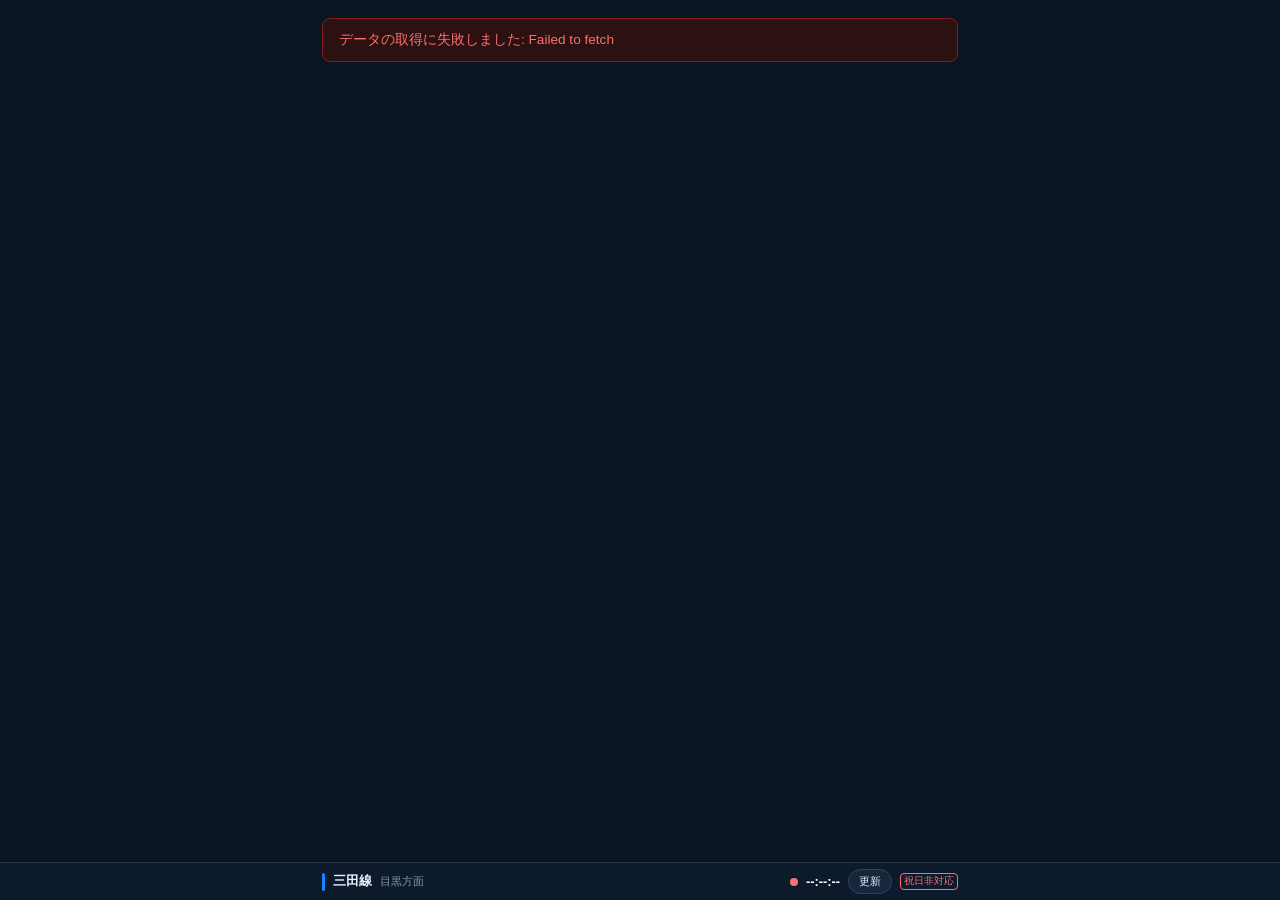
<file: index.html>
<!DOCTYPE html>
<html lang="ja">
<head>
  <meta charset="UTF-8">
  <meta name="viewport" content="width=device-width, initial-scale=1.0">
  <title>都営三田線 列車運行位置</title>
  <style>
    * { box-sizing: border-box; margin: 0; padding: 0; }

    body {
      font-family: -apple-system, BlinkMacSystemFont, "Hiragino Sans", "Meiryo", sans-serif;
      background: #0f1117;
      color: #e2e8f0;
      min-height: 100vh;
    }

    header {
      background: #1a1d27;
      border-top: 2px solid #0079C2;
      padding: 14px 24px;
      display: flex;
      align-items: center;
      justify-content: space-between;
      position: sticky;
      bottom: 0;
      z-index: 100;
    }

    .header-left { display: flex; align-items: center; gap: 12px; }

    .line-color-bar {
      width: 6px;
      height: 32px;
      background: #0079C2;
      border-radius: 3px;
    }

    header h1 {
      font-size: 0.8rem;
      font-weight: 400;
      color: #f0f4ff;
    }

    header h1 small {
      display: block;
      font-size: 0.72rem;
      font-weight: 400;
      color: #8892b0;
      margin-top: 1px;
    }

    .status-bar {
      display: flex;
      align-items: center;
      gap: 12px;
      font-size: 0.8rem;
      color: #8892b0;
    }

    .holiday-warn {
      font-size: 0.75rem;
      color: #f87171;
      border: 1px solid #f87171;
      border-radius: 4px;
      padding: 1px 6px;
    }

    .status-dot {
      width: 8px;
      height: 8px;
      border-radius: 50%;
      background: #4ade80;
      animation: pulse 2s infinite;
    }

    .status-dot.loading { background: #facc15; animation: none; }
    .status-dot.error   { background: #f87171; animation: none; }

    @keyframes pulse {
      0%, 100% { opacity: 1; }
      50% { opacity: 0.4; }
    }

    .refresh-btn {
      background: #2d3148;
      border: 1px solid #3d4268;
      color: #a0aec0;
      padding: 6px 14px;
      border-radius: 6px;
      cursor: pointer;
      font-size: 0.8rem;
      transition: all 0.2s;
    }

    .refresh-btn:hover { background: #3d4268; color: #e2e8f0; }

    .countdown { font-size: 0.75rem; color: #4d5380; }

    main {
      max-width: 600px;
      margin: 0 auto;
      padding: 20px 4px 20px;
    }

    .error-banner {
      background: #2d1010;
      border: 1px solid #7f1d1d;
      color: #f87171;
      border-radius: 8px;
      padding: 12px 16px;
      margin-bottom: 20px;
      font-size: 0.85rem;
    }

    /* === Route Diagram === */
    .diagram-wrapper {
      background: #1a1d27;
      border: 1px solid #2d3148;
      border-radius: 12px;
      padding: 20px 0;
      overflow: hidden;
    }

    /* Each station row */
    .station-row {
      display: grid;
      grid-template-columns: 130px 36px 1fr;
      align-items: center;
      min-height: 52px;
      position: relative;
    }


    .station-row.highlight {
      background: rgba(52, 211, 153, 0.08);
      border-top: 1px solid rgba(52, 211, 153, 0.3);
      border-bottom: 1px solid rgba(52, 211, 153, 0.3);
      border-radius: 6px;
    }

    .station-row.highlight .station-name {
      color: #6ee7b7;
      font-weight: 600;
    }

    .station-name {
      text-align: right;
      padding-right: 8px;
      font-size: 0.82rem;
      color: #c8d3f5;
      line-height: 1.2;
    }

    /* Center track column */
    .track-col {
      display: flex;
      flex-direction: column;
      align-items: center;
      position: relative;
      height: 100%;
    }

    .line-seg-top {
      width: 4px;
      background: #0079C2;
      flex: 1;
    }

    .station-dot {
      width: 14px;
      height: 14px;
      border-radius: 50%;
      background: #0079C2;
      border: 3px solid #1a1d27;
      outline: 2px solid #0079C2;
      z-index: 1;
      flex-shrink: 0;
    }

    .line-seg-bottom {
      width: 4px;
      background: #0079C2;
      flex: 1;
    }

    /* Train lanes */
    .lane {
      position: relative;
      height: 52px;
      display: flex;
      align-items: center;
    }

    /* Popup */
    .popup-overlay {
      position: fixed;
      inset: 0;
      z-index: 200;
      display: none;
    }

    .popup-overlay.active { display: block; }

    .popup {
      position: fixed;
      background: #1e2235;
      border: 1px solid #3d4268;
      border-radius: 10px;
      padding: 16px 18px;
      min-width: 220px;
      max-width: 300px;
      box-shadow: 0 8px 32px rgba(0,0,0,0.6);
      z-index: 201;
    }

    .popup-title {
      font-size: 1rem;
      font-weight: 700;
      color: #f0f4ff;
      margin-bottom: 4px;
    }

    .popup-type {
      font-size: 0.72rem;
      color: #8892b0;
      margin-bottom: 10px;
    }

    .popup-row {
      display: flex;
      justify-content: space-between;
      font-size: 0.78rem;
      padding: 4px 0;
      border-bottom: 1px solid #2d3148;
      color: #c8d3f5;
    }

    .popup-row:last-child { border-bottom: none; }

    .popup-row .label { color: #6b7280; }

    .popup-close {
      position: absolute;
      top: 10px;
      right: 12px;
      background: none;
      border: none;
      color: #6b7280;
      font-size: 1.1rem;
      cursor: pointer;
      line-height: 1;
    }

    .popup-close:hover { color: #e2e8f0; }

    .empty-state {
      text-align: center;
      padding: 60px 20px;
      color: #4d5380;
    }

    .empty-state .icon { font-size: 3rem; margin-bottom: 12px; }

  </style>
  <link rel="stylesheet" href="train-ui.css?v=9">
</head>
<body>


<main>
  <div id="errorBanner" class="error-banner" style="display:none"></div>
  <div id="content"></div>
</main>

<header>
  <div class="header-left">
    <div class="line-color-bar"></div>
    <h1>三田線<small>目黒方面</small></h1>
  </div>
  <div class="status-bar">
    <div class="status-dot" id="statusDot"></div>
    <time id="lastUpdated" class="last-updated" aria-label="最終更新時刻">--:--:--</time>
    <button class="refresh-btn" onclick="fetchTrains()">更新</button>
    <span class="holiday-warn" id="holidayWarn" style="display:none">祝日非対応</span>
  </div>
</header>



<!-- Popup -->
<div class="popup-overlay" id="popupOverlay" onclick="closePopup(event)">
  <div class="popup" id="popup" role="dialog" aria-modal="true" aria-labelledby="popupTitle">
    <button class="popup-close" aria-label="閉じる" onclick="closePopup()">✕</button>
    <div class="popup-title" id="popupTitle"></div>
    <div class="popup-type" id="popupType"></div>
    <div id="popupRows"></div>
  </div>
</div>

<script src="train-number-rules.js"></script>
<script src="train-ui.js?v=6"></script>
<script>
const API_URL = 'https://api-public.odpt.org/api/v4/odpt:Train?odpt:railway=odpt.Railway:Toei.Mita';
const REFRESH_INTERVAL = 30;

// Station list: index 0 = 西高島平 (top), index 18 = 大手町 (bottom)
// Displayed top-to-bottom matching north→south direction
const STATIONS = [
  { suffix: 'NishiTakashimadaira',    ja: '西高島平' },
  { suffix: 'ShinTakashimadaira',     ja: '新高島平' },
  { suffix: 'Takashimadaira',         ja: '高島平' },
  { suffix: 'Nishidai',              ja: '西台' },
  { suffix: 'Hasune',                ja: '蓮根' },
  { suffix: 'ShimuraSanchome',       ja: '志村三丁目' },
  { suffix: 'ShimuraSakaue',         ja: '志村坂上' },
  { suffix: 'Motohasunuma',          ja: '本蓮沼' },
  { suffix: 'ItabashiHoncho',        ja: '板橋本町' },
  { suffix: 'ItabashiKuyakushomae',  ja: '板橋区役所前' },
  { suffix: 'ShinItabashi',          ja: '新板橋' },
  { suffix: 'NishiSugamo',           ja: '西巣鴨' },
  { suffix: 'Sugamo',                ja: '巣鴨' },
  { suffix: 'Sengoku',               ja: '千石' },
  { suffix: 'Hakusan',               ja: '白山' },
  { suffix: 'Kasuga',                ja: '春日' },
  { suffix: 'Suidobashi',            ja: '水道橋' },
  { suffix: 'Jimbocho',              ja: '神保町' },
  { suffix: 'Otemachi',              ja: '大手町' },
  { suffix: 'Hibiya',               ja: '日比谷' },
  { suffix: 'Uchisaiwaicho',        ja: '内幸町' },
  { suffix: 'Onarimon',             ja: '御成門' },
  { suffix: 'Shibakoen',            ja: '芝公園' },
  { suffix: 'Mita',                 ja: '三田' },
];

// suffix → index map
const STATION_INDEX = {};
STATIONS.forEach((s, i) => { STATION_INDEX[s.suffix.toLowerCase()] = i; });

// Japanese name lookup for stations outside the Mita 19 (through-service destinations etc.)
const EXTRA_STATION_NAMES = {
  'Meguro':           '目黒',
  'Fudoumae':         '不動前',
  'Musashikoyama':    '武蔵小山',
  'Nishikoyama':      '西小山',
  'Ookayama':         '大岡山',
  'Jiyugaoka':        '自由が丘',
  'Midorigaoka':      '緑が丘',
  'Kuhombutsu':       '九品仏',
  'Yukigaya-otsuka':  '雪が谷大塚',
  'YukigayaOtsuka':   '雪が谷大塚',
  'Ishikawa-cho':     '石川町',
  'KikuName':         '菊名',
  'Hiyoshi':          '日吉',
  'Musashikosugi':    '武蔵小杉',
  'Shin-Maruko':      '新丸子',
  'ShinMaruko':       '新丸子',
  'Tamagawa':         '多摩川',
  'Kamata':           '蒲田',
  'Ikegami':          '池上',
  'Togoshi':          '戸越',
  'Hatanodai':        '旗の台',
  'Mizonokuchi':      '溝の口',
  'Saginuma':         '鷺沼',
  'Tama-Plaza':       'たまプラーザ',
  'TamaPlaza':        'たまプラーザ',
  'Azamino':          'あざみ野',
  'Shin-Yurigaoka':   '新百合ヶ丘',
  'ShinYurigaoka':    '新百合ヶ丘',
  'Nagayama':         '永山',
  'Tama-Center':      '多摩センター',
  'TamaCenter':       '多摩センター',
  'Karakida':         '唐木田',
  // Tokyu Meguro line
  'ShirokaneTakanawa':    '白金高輪',
  'Shirokanedai':         '白金台',
  'Shirokane-Takanawa':   '白金高輪',
  'Shirokane':            '白金',
  'Hiroo':                '広尾',
  'Ebisu':                '恵比寿',
  'Nakameguro':           '中目黒',
  'FudoumaeM':            '不動前',
  'ShinMarukoBR':         '新丸子',
  'Musashikosugi':        '武蔵小杉',
  'MusashiKosugi':        '武蔵小杉',
  'Nishiya':              '西谷',
  'Motosumiyoshi':        '元住吉',
  'Kikuna':               '菊名',
  'ShinYokohama':         '新横浜',
  'Shin-Yokohama':        '新横浜',
  'HiyoshiTM':            '日吉',
  'Tsunashima':           '綱島',
  'Okurayama':            '大倉山',
  'Kikuna2':              '菊名',
  'Ninomiya':             '二宮',
  'Hiratsuka':            '平塚',
  'Atsugi':               '厚木',
  'Sagamioono':           '相模大野',
  'HonAtsugi':            '本厚木',
  'Isehara':              '伊勢原',
  'Hadano':               '秦野',
  'Shibusawa':            '渋沢',
  'Shin-Matsuda':         '新松田',
  'ShinMatsuda':          '新松田',
  'Matsuda':              '松田',
  'Odawara':              '小田原',
  'Katase-Enoshima':      '片瀬江ノ島',
  'Fujisawa':             '藤沢',
  'Chigasaki':            '茅ヶ崎',
  'Totsuka':              '戸塚',
  'Ofuna':                '大船',
  'Zushi':                '逗子',
  'Hayama':               '葉山',
  'Kamakura':             '鎌倉',
  'KitaKamakura':         '北鎌倉',
  'Yokohama':             '横浜',
  'Higashi-Kanagawa':     '東神奈川',
  'HigashiKanagawa':      '東神奈川',
  'Kawasaki':             '川崎',
  'Ebina':                '海老名',
  'Yamato':               '大和',
  'Shonandai':            '湘南台',
  'Shibakoen':            '芝公園',
};

const TRAIN_TYPES = {
  'Toei.Local':          '各駅停車',
  'Toei.Express':        '急行',
  'Toei.LimitedExpress': '特急',
  'Toei.SemiExpress':    '準急',
  'Toei.AccessExpress':  'アクセス特急',
  'Toei.Rapid':          '快速',
  'Toei.RapidExpress':   '快速急行',
};

const DIRECTIONS = {
  'Outbound': '下り（西高島平方面）',
  'Inbound':  '上り（大手町方面）',
  'OuterLoop': '外回り',
  'InnerLoop': '内回り',
};

let countdownVal = REFRESH_INTERVAL;
let countdownTimer = null;
let currentTrains = [];
async function fetchHolidays() {
  const availability = await loadTrainFormations();
  if (!availability.holidaysAvailable) document.getElementById('holidayWarn').style.display = '';
}

function extractSuffix(uri) {
  if (!uri) return null;
  const id = uri.split(':').pop();
  const parts = id.split('.');
  return parts[parts.length - 1];
}

function extractTrainType(uri) {
  if (!uri) return null;
  const id = uri.split(':').pop();
  return TRAIN_TYPES[id] || id;
}

function extractDirection(uri) {
  if (!uri) return null;
  const last = uri.split(':').pop();
  return DIRECTIONS[last] || last;
}

function stationName(uri) {
  const suffix = extractSuffix(uri);
  if (!suffix) return null;
  const lower = suffix.toLowerCase();
  const found = STATIONS.find(s => s.suffix.toLowerCase() === lower);
  if (found) return found.ja;
  const extraKey = Object.keys(EXTRA_STATION_NAMES).find(k => k.toLowerCase() === lower);
  if (extraKey) return EXTRA_STATION_NAMES[extraKey];
  return suffix;
}

function delayInfo(sec) {
  if (!sec || sec <= 0) return { text: '定刻', cls: 'delay-0' };
  const min = Math.max(1, Math.round(sec / 60));
  if (min < 5) return { text: `+${min}`, cls: 'delay-small' };
  return { text: `+${min}`, cls: 'delay-large' };
}

function formatTime(isoStr) {
  if (!isoStr) return '';
  return new Date(isoStr).toLocaleTimeString('ja-JP', {
    timeZone: 'Asia/Tokyo', hour: '2-digit', minute: '2-digit', second: '2-digit'
  });
}

// Returns { stationIdx, isBetween } for where to render a train
// isBetween=true → render between stationIdx and stationIdx+1 (visually below stationIdx row)
function trainPosition(t) {
  const fromSuffix = extractSuffix(t['odpt:fromStation']);
  const toSuffix   = extractSuffix(t['odpt:toStation']);

  const fromIdx = fromSuffix != null ? STATION_INDEX[fromSuffix.toLowerCase()] : undefined;
  const toIdx   = toSuffix   != null ? STATION_INDEX[toSuffix.toLowerCase()]   : undefined;

  // toStation が範囲内
  if (toIdx !== undefined) {
    // fromStation が隣接 → 駅間に表示
    if (fromIdx !== undefined && Math.abs(toIdx - fromIdx) === 1) {
      return { stationIdx: Math.min(fromIdx, toIdx), isBetween: true };
    }
    return { stationIdx: toIdx, isBetween: false };
  }

  // toStation 不明・fromStation が範囲内 → fromStation の位置に表示
  if (fromIdx !== undefined) {
    return { stationIdx: fromIdx, isBetween: false };
  }

  return null;
}

// Northbound terminus suffixes (西高島平 direction)
// Return trains with a valid position, excluding Northbound
function getVisibleTrains(trains) {
  const result = [];
  for (const t of trains) {
    if ((t['odpt:railDirection'] || '').endsWith('Northbound')) continue;
    const pos = trainPosition(t);
    if (pos === null) continue;
    result.push({ train: t, pos });
  }
  return result;
}

function openPopup(trainData, anchorEl) {
  trainUI.open(trainData, anchorEl);
}

function closePopup(event) {
  if (event && event.target !== document.getElementById('popupOverlay')) return;
  const overlay = document.getElementById('popupOverlay');
  overlay.classList.remove('active');
  const returnTarget = Array.from(document.querySelectorAll('.train-badge')).find(el => el.dataset.train === overlay.dataset.returnTrain);
  if (returnTarget) returnTarget.focus({ preventScroll: true });
}

function renderDiagram(trains) {
  const mitaTrains = trains.filter(t => {
    const railway = t['odpt:railway'] || '';
    return railway.includes('Toei.Mita');
  });

  const southbound = getVisibleTrains(mitaTrains);

  // Build per-station train lists
  const stationTrains = STATIONS.map(() => []);

  for (const entry of southbound) {
    stationTrains[entry.pos.stationIdx].push(entry);
  }

  const maxLane = Math.max(1, ...stationTrains.map(entries => Math.max(
    entries.filter(e => e.pos.isBetween).length, entries.filter(e => !e.pos.isBetween).length)));
  let html = `<div class="diagram-wrapper" style="--lane-count:${maxLane};--diagram-width:${140 + maxLane * 158}px">`;

  for (let i = 0; i < STATIONS.length; i++) {
    const st = STATIONS[i];
    const isLast = i === STATIONS.length - 1;

    const rowTrains = stationTrains[i];

    // Render train badges for this row (both at-station and between)
    function renderBadges(entries) {
      return [false, true].map(between => {
        const group = entries.filter(entry => entry.pos.isBetween === between);
        if (!group.length) return '';
        return `<div class="train-group ${between ? 'between' : 'at-station'}">${group.map((entry, index) => trainUI.badge(entry.train, between, index)).join('')}</div>`;
      }).join('');
    }

    html += `
      <div class="station-row${st.suffix === 'Hasune' ? ' highlight' : ''}">
        <div class="station-name">${st.ja}</div>
        <div class="track-col">
          <div class="line-seg-top" style="${i === 0 ? 'background:transparent' : ''}"></div>
          <div class="station-dot"></div>
          <div class="line-seg-bottom" style="${isLast ? 'background:transparent' : ''}"></div>
        </div>
          <div class="lane">
          ${renderBadges(rowTrains)}
        </div>
      </div>
    `;
  }

  html += '</div>';
  return html;
}

function showTrainPopup(trainNumber, el, event) {
  const t = currentTrains.find(tr => tr['odpt:trainNumber'] === trainNumber);
  if (!t) return;
  openPopup(t, el);
  if (event) event.stopPropagation();
}

function setStatus(state, text) {
  const dot = document.getElementById('statusDot');

  dot.className = 'status-dot' + (state !== 'ok' ? ` ${state}` : '');
  if (state === 'ok') {
    const now = new Date();
    const updated = document.getElementById('lastUpdated');
    updated.dateTime = now.toISOString();
    updated.textContent = now.toLocaleTimeString('ja-JP', { timeZone: 'Asia/Tokyo', hour: '2-digit', minute: '2-digit', second: '2-digit' });
    updated.title = '最終取得成功時刻（日本時間）';
  }
}

function startCountdown() {
  countdownVal = REFRESH_INTERVAL;
  clearInterval(countdownTimer);
  countdownTimer = setInterval(() => {
    countdownVal--;
    if (countdownVal <= 0) {
      clearInterval(countdownTimer);
      fetchTrains();
    }
  }, 1000);
}

async function fetchTrains() {
  setStatus('loading', '更新中...');
  clearInterval(countdownTimer);

  try {
    const res = await fetch(API_URL);
    if (!res.ok) throw new Error(`HTTP ${res.status}`);
    const data = await res.json();


    currentTrains = data;

    document.getElementById('errorBanner').style.display = 'none';
    document.getElementById('content').innerHTML = renderDiagram(data);

    setStatus('ok', '');
    startCountdown();
  } catch (err) {
    setStatus('error', 'エラー');
    const banner = document.getElementById('errorBanner');
    banner.style.display = 'block';
    banner.textContent = `データの取得に失敗しました: ${err.message}`;
    startCountdown();
  }
}

fetchHolidays().then(() => fetchTrains());
</script>
</body>
</html>
</file>
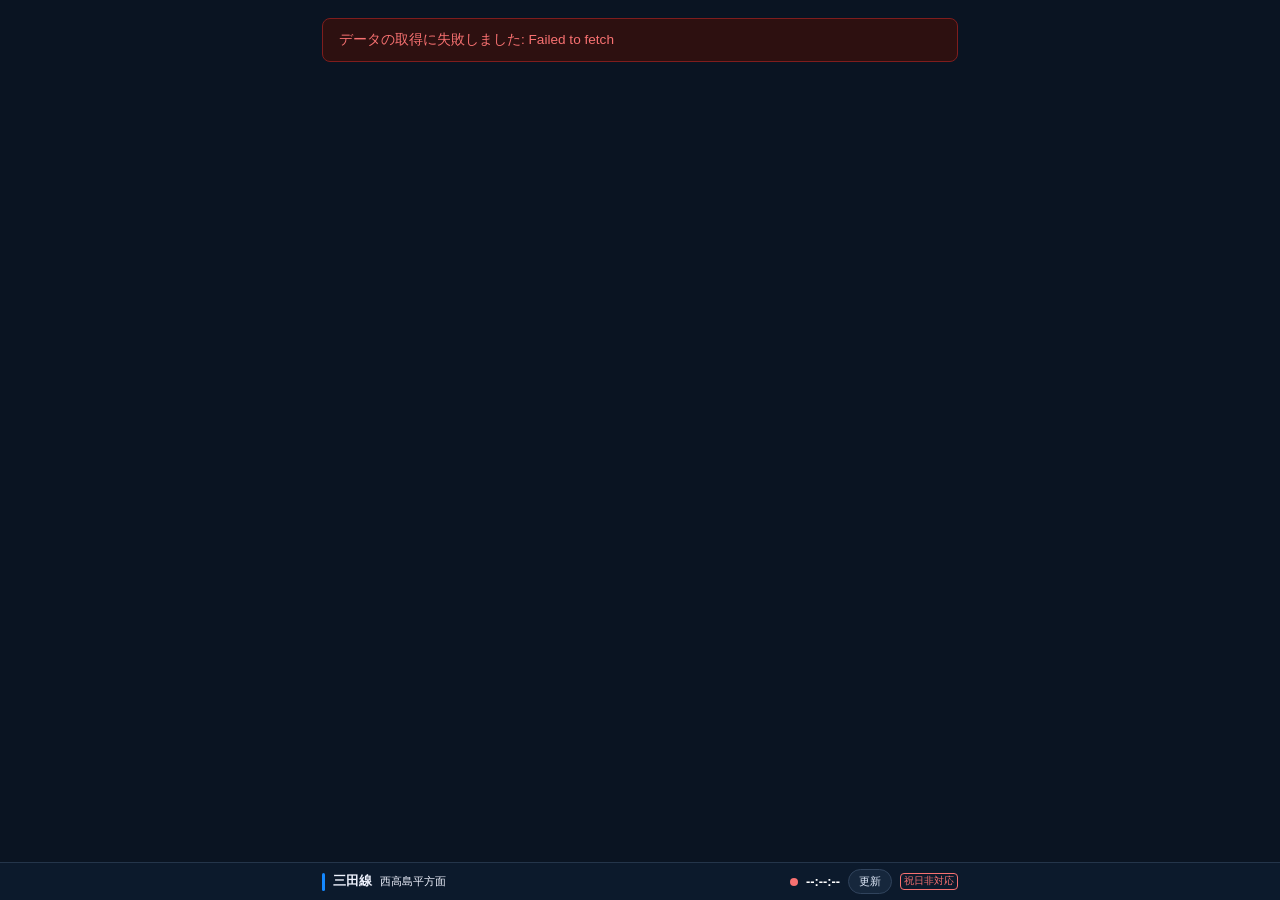
<file: index2.html>
<!DOCTYPE html>
<html lang="ja">
<head>
  <meta charset="UTF-8">
  <meta name="viewport" content="width=device-width, initial-scale=1.0">
  <title>都営三田線 列車運行位置</title>
  <style>
    * { box-sizing: border-box; margin: 0; padding: 0; }

    body {
      font-family: -apple-system, BlinkMacSystemFont, "Hiragino Sans", "Meiryo", sans-serif;
      background: #0f1117;
      color: #e2e8f0;
      min-height: 100vh;
    }

    header {
      background: #1a1d27;
      border-top: 2px solid #0079C2;
      padding: 14px 24px;
      display: flex;
      align-items: center;
      justify-content: space-between;
      position: sticky;
      bottom: 0;
      z-index: 100;
    }

    .header-left { display: flex; align-items: center; gap: 12px; }

    .line-color-bar {
      width: 6px;
      height: 32px;
      background: #0079C2;
      border-radius: 3px;
    }

    header h1 {
      font-size: 0.8rem;
      font-weight: 400;
      color: #f0f4ff;
    }

    .status-bar {
      display: flex;
      align-items: center;
      gap: 12px;
      font-size: 0.8rem;
      color: #8892b0;
    }

    .holiday-warn {
      font-size: 0.75rem;
      color: #f87171;
      border: 1px solid #f87171;
      border-radius: 4px;
      padding: 1px 6px;
    }

    .status-dot {
      width: 8px;
      height: 8px;
      border-radius: 50%;
      background: #4ade80;
      animation: pulse 2s infinite;
    }

    .status-dot.loading { background: #facc15; animation: none; }
    .status-dot.error   { background: #f87171; animation: none; }

    @keyframes pulse {
      0%, 100% { opacity: 1; }
      50% { opacity: 0.4; }
    }

    .refresh-btn {
      background: #2d3148;
      border: 1px solid #3d4268;
      color: #a0aec0;
      padding: 6px 14px;
      border-radius: 6px;
      cursor: pointer;
      font-size: 0.8rem;
      transition: all 0.2s;
    }

    .refresh-btn:hover { background: #3d4268; color: #e2e8f0; }

    main {
      max-width: 600px;
      margin: 0 auto;
      padding: 20px 4px 20px;
    }

    .error-banner {
      background: #2d1010;
      border: 1px solid #7f1d1d;
      color: #f87171;
      border-radius: 8px;
      padding: 12px 16px;
      margin-bottom: 20px;
      font-size: 0.85rem;
    }

    /* === Route Diagram === */
    .diagram-wrapper {
      background: #1a1d27;
      border: 1px solid #2d3148;
      border-radius: 12px;
      padding: 20px 0;
      overflow: hidden;
    }

    /* Each station row */
    .station-row {
      display: grid;
      grid-template-columns: 130px 36px 1fr;
      align-items: center;
      min-height: 52px;
      position: relative;
    }


    .station-row.highlight {
      background: rgba(52, 211, 153, 0.08);
      border-top: 1px solid rgba(52, 211, 153, 0.3);
      border-bottom: 1px solid rgba(52, 211, 153, 0.3);
      border-radius: 6px;
    }

    .station-row.highlight .station-name {
      color: #6ee7b7;
      font-weight: 600;
    }

    .station-name {
      text-align: right;
      padding-right: 8px;
      font-size: 0.82rem;
      color: #c8d3f5;
      line-height: 1.2;
    }

    /* Center track column */
    .track-col {
      display: flex;
      flex-direction: column;
      align-items: center;
      position: relative;
      height: 100%;
    }

    .line-seg-top {
      width: 4px;
      background: #0079C2;
      flex: 1;
    }

    .station-dot {
      width: 14px;
      height: 14px;
      border-radius: 50%;
      background: #0079C2;
      border: 3px solid #1a1d27;
      outline: 2px solid #0079C2;
      z-index: 1;
      flex-shrink: 0;
    }

    .line-seg-bottom {
      width: 4px;
      background: #0079C2;
      flex: 1;
    }

    /* Train lanes */
    .lane {
      position: relative;
      height: 52px;
      display: flex;
      align-items: center;
    }

    /* Popup */
    .popup-overlay {
      position: fixed;
      inset: 0;
      z-index: 200;
      display: none;
    }

    .popup-overlay.active { display: block; }

    .popup {
      position: fixed;
      background: #1e2235;
      border: 1px solid #3d4268;
      border-radius: 10px;
      padding: 16px 18px;
      min-width: 220px;
      max-width: 300px;
      box-shadow: 0 8px 32px rgba(0,0,0,0.6);
      z-index: 201;
    }

    .popup-title {
      font-size: 1rem;
      font-weight: 700;
      color: #f0f4ff;
      margin-bottom: 4px;
    }

    .popup-type {
      font-size: 0.72rem;
      color: #8892b0;
      margin-bottom: 10px;
    }

    .popup-row {
      display: flex;
      justify-content: space-between;
      font-size: 0.78rem;
      padding: 4px 0;
      border-bottom: 1px solid #2d3148;
      color: #c8d3f5;
    }

    .popup-row:last-child { border-bottom: none; }

    .popup-row .label { color: #6b7280; }

    .popup-close {
      position: absolute;
      top: 10px;
      right: 12px;
      background: none;
      border: none;
      color: #6b7280;
      font-size: 1.1rem;
      cursor: pointer;
      line-height: 1;
    }

    .popup-close:hover { color: #e2e8f0; }
  </style>
  <link rel="stylesheet" href="train-ui.css?v=9">
</head>
<body>


<main>
  <div id="errorBanner" class="error-banner" style="display:none"></div>
  <div id="content"></div>
</main>

<header>
  <div class="header-left">
    <div class="line-color-bar"></div>
    <h1>三田線<small>西高島平方面</small></h1>
  </div>
  <div class="status-bar">
    <div class="status-dot" id="statusDot"></div>
    <time id="lastUpdated" class="last-updated" aria-label="最終更新時刻">--:--:--</time>
    <button class="refresh-btn" onclick="fetchTrains()">更新</button>
    <span class="holiday-warn" id="holidayWarn" style="display:none">祝日非対応</span>
  </div>
</header>



<!-- Popup -->
<div class="popup-overlay" id="popupOverlay" onclick="closePopup(event)">
  <div class="popup" id="popup" role="dialog" aria-modal="true" aria-labelledby="popupTitle">
    <button class="popup-close" aria-label="閉じる" onclick="closePopup()">✕</button>
    <div class="popup-title" id="popupTitle"></div>
    <div class="popup-type" id="popupType"></div>
    <div id="popupRows"></div>
  </div>
</div>

<script src="train-number-rules.js"></script>
<script src="train-ui.js?v=6"></script>
<script>
const API_URL = 'https://api-public.odpt.org/api/v4/odpt:Train?odpt:railway=odpt.Railway:Toei.Mita';
const REFRESH_INTERVAL = 30;

// 御成門→蓮根（下り＝西高島平方面）の順
const STATIONS = [
  { suffix: 'Mita',                 ja: '三田' },
  { suffix: 'Shibakoen',            ja: '芝公園' },
  { suffix: 'Onarimon',             ja: '御成門' },
  { suffix: 'Uchisaiwaicho',        ja: '内幸町' },
  { suffix: 'Hibiya',               ja: '日比谷' },
  { suffix: 'Otemachi',             ja: '大手町' },
  { suffix: 'Jimbocho',             ja: '神保町' },
  { suffix: 'Suidobashi',           ja: '水道橋' },
  { suffix: 'Kasuga',               ja: '春日' },
  { suffix: 'Hakusan',              ja: '白山' },
  { suffix: 'Sengoku',              ja: '千石' },
  { suffix: 'Sugamo',               ja: '巣鴨' },
  { suffix: 'NishiSugamo',          ja: '西巣鴨' },
  { suffix: 'ShinItabashi',         ja: '新板橋' },
  { suffix: 'ItabashiKuyakushomae', ja: '板橋区役所前' },
  { suffix: 'ItabashiHoncho',       ja: '板橋本町' },
  { suffix: 'Motohasunuma',         ja: '本蓮沼' },
  { suffix: 'ShimuraSakaue',        ja: '志村坂上' },
  { suffix: 'ShimuraSanchome',      ja: '志村三丁目' },
  { suffix: 'Hasune',               ja: '蓮根' },
];

const STATION_INDEX = {};
STATIONS.forEach((s, i) => { STATION_INDEX[s.suffix.toLowerCase()] = i; });

const EXTRA_STATION_NAMES = {
  'Meguro':               '目黒',
  'Fudoumae':             '不動前',
  'Musashikoyama':        '武蔵小山',
  'Nishikoyama':          '西小山',
  'Ookayama':             '大岡山',
  'Jiyugaoka':            '自由が丘',
  'Midorigaoka':          '緑が丘',
  'Kuhombutsu':           '九品仏',
  'YukigayaOtsuka':       '雪が谷大塚',
  'Hiyoshi':              '日吉',
  'Musashikosugi':        '武蔵小杉',
  'MusashiKosugi':        '武蔵小杉',
  'ShinMaruko':           '新丸子',
  'Tamagawa':             '多摩川',
  'Kamata':               '蒲田',
  'Ikegami':              '池上',
  'Togoshi':              '戸越',
  'Hatanodai':            '旗の台',
  'Mizonokuchi':          '溝の口',
  'Saginuma':             '鷺沼',
  'TamaPlaza':            'たまプラーザ',
  'Azamino':              'あざみ野',
  'ShinYurigaoka':        '新百合ヶ丘',
  'Nagayama':             '永山',
  'TamaCenter':           '多摩センター',
  'Karakida':             '唐木田',
  'ShirokaneTakanawa':    '白金高輪',
  'Shirokanedai':         '白金台',
  'Nishiya':              '西谷',
  'Motosumiyoshi':        '元住吉',
  'Kikuna':               '菊名',
  'ShinYokohama':         '新横浜',
  'Tsunashima':           '綱島',
  'Okurayama':            '大倉山',
  'Hiratsuka':            '平塚',
  'HonAtsugi':            '本厚木',
  'Isehara':              '伊勢原',
  'Hadano':               '秦野',
  'Shibusawa':            '渋沢',
  'ShinMatsuda':          '新松田',
  'Odawara':              '小田原',
  'Fujisawa':             '藤沢',
  'Chigasaki':            '茅ヶ崎',
  'Totsuka':              '戸塚',
  'Ofuna':                '大船',
  'Yokohama':             '横浜',
  'Kawasaki':             '川崎',
  'Ebina':                '海老名',
  'Yamato':               '大和',
  'Shonandai':            '湘南台',
  'Shibakoen':            '芝公園',
  'Mita':                 '三田',
  'NishiTakashimadaira':  '西高島平',
  'ShinTakashimadaira':   '新高島平',
  'Takashimadaira':       '高島平',
  'Nishidai':             '西台',
};

const TRAIN_TYPES = {
  'Toei.Local':          '各駅停車',
  'Toei.Express':        '急行',
  'Toei.LimitedExpress': '特急',
  'Toei.SemiExpress':    '準急',
  'Toei.AccessExpress':  'アクセス特急',
  'Toei.Rapid':          '快速',
  'Toei.RapidExpress':   '快速急行',
};

const DIRECTIONS = {
  'Outbound':  '下り（西高島平方面）',
  'Inbound':   '上り（大手町方面）',
  'Northbound':'下り（西高島平方面）',
  'Southbound':'上り（大手町方面）',
};

let countdownVal = REFRESH_INTERVAL;
let countdownTimer = null;
let currentTrains = [];
async function fetchHolidays() {
  const availability = await loadTrainFormations();
  if (!availability.holidaysAvailable) document.getElementById('holidayWarn').style.display = '';
}

function extractSuffix(uri) {
  if (!uri) return null;
  const id = uri.split(':').pop();
  const parts = id.split('.');
  return parts[parts.length - 1];
}

function extractTrainType(uri) {
  if (!uri) return null;
  const id = uri.split(':').pop();
  return TRAIN_TYPES[id] || id;
}

function extractDirection(uri) {
  if (!uri) return null;
  const last = uri.split(':').pop();
  return DIRECTIONS[last] || last;
}

function stationName(uri) {
  const suffix = extractSuffix(uri);
  if (!suffix) return null;
  const lower = suffix.toLowerCase();
  const found = STATIONS.find(s => s.suffix.toLowerCase() === lower);
  if (found) return found.ja;
  const extraKey = Object.keys(EXTRA_STATION_NAMES).find(k => k.toLowerCase() === lower);
  if (extraKey) return EXTRA_STATION_NAMES[extraKey];
  return suffix;
}

function delayInfo(sec) {
  if (!sec || sec <= 0) return { text: '定刻', cls: 'delay-0' };
  const min = Math.max(1, Math.round(sec / 60));
  if (min < 5) return { text: `+${min}`, cls: 'delay-small' };
  return { text: `+${min}`, cls: 'delay-large' };
}

function formatTime(isoStr) {
  if (!isoStr) return '';
  return new Date(isoStr).toLocaleTimeString('ja-JP', {
    timeZone: 'Asia/Tokyo', hour: '2-digit', minute: '2-digit', second: '2-digit'
  });
}

function trainPosition(t) {
  const fromSuffix = extractSuffix(t['odpt:fromStation']);
  const toSuffix   = extractSuffix(t['odpt:toStation']);

  const fromIdx = fromSuffix != null ? STATION_INDEX[fromSuffix.toLowerCase()] : undefined;
  const toIdx   = toSuffix   != null ? STATION_INDEX[toSuffix.toLowerCase()]   : undefined;

  if (toIdx !== undefined) {
    if (fromIdx !== undefined && Math.abs(toIdx - fromIdx) === 1) {
      return { stationIdx: Math.min(fromIdx, toIdx), isBetween: true };
    }
    return { stationIdx: toIdx, isBetween: false };
  }

  if (fromIdx !== undefined) {
    return { stationIdx: fromIdx, isBetween: false };
  }

  return null;
}

// Northbound（西高島平方面）のみ表示
function getVisibleTrains(trains) {
  const result = [];
  for (const t of trains) {
    if (!(t['odpt:railDirection'] || '').endsWith('Northbound')) continue;
    const pos = trainPosition(t);
    if (pos === null) continue;
    result.push({ train: t, pos });
  }
  return result;
}

function openPopup(trainData, anchorEl) {
  trainUI.open(trainData, anchorEl);
}

function closePopup(event) {
  if (event && event.target !== document.getElementById('popupOverlay')) return;
  const overlay = document.getElementById('popupOverlay');
  overlay.classList.remove('active');
  const returnTarget = Array.from(document.querySelectorAll('.train-badge')).find(el => el.dataset.train === overlay.dataset.returnTrain);
  if (returnTarget) returnTarget.focus({ preventScroll: true });
}

function renderDiagram(trains) {
  const mitaTrains = trains.filter(t => {
    const railway = t['odpt:railway'] || '';
    return railway.includes('Toei.Mita');
  });

  const visible = getVisibleTrains(mitaTrains);

  const stationTrains = STATIONS.map(() => []);
  for (const entry of visible) {
    stationTrains[entry.pos.stationIdx].push(entry);
  }

  const maxLane = Math.max(1, ...stationTrains.map(entries => Math.max(
    entries.filter(e => e.pos.isBetween).length, entries.filter(e => !e.pos.isBetween).length)));
  let html = `<div class="diagram-wrapper" style="--lane-count:${maxLane};--diagram-width:${140 + maxLane * 158}px">`;

  for (let i = 0; i < STATIONS.length; i++) {
    const st = STATIONS[i];
    const isLast = i === STATIONS.length - 1;
    const rowTrains = stationTrains[i];

    function renderBadges(entries) {
      return [false, true].map(between => {
        const group = entries.filter(entry => entry.pos.isBetween === between);
        if (!group.length) return '';
        return `<div class="train-group ${between ? 'between' : 'at-station'}">${group.map((entry, index) => trainUI.badge(entry.train, between, index)).join('')}</div>`;
      }).join('');
    }

    html += `
      <div class="station-row${st.suffix === 'Otemachi' ? ' highlight' : ''}">
        <div class="station-name">${st.ja}</div>
        <div class="track-col">
          <div class="line-seg-top" style="${i === 0 ? 'background:transparent' : ''}"></div>
          <div class="station-dot"></div>
          <div class="line-seg-bottom" style="${isLast ? 'background:transparent' : ''}"></div>
        </div>
        <div class="lane">
          ${renderBadges(rowTrains)}
        </div>
      </div>
    `;
  }

  html += '</div>';
  return html;
}

function showTrainPopup(trainNumber, el, event) {
  const t = currentTrains.find(tr => tr['odpt:trainNumber'] === trainNumber);
  if (!t) return;
  openPopup(t, el);
  if (event) event.stopPropagation();
}

function setStatus(state, text) {
  const dot = document.getElementById('statusDot');
  dot.className = 'status-dot' + (state !== 'ok' ? ` ${state}` : '');
  if (state === 'ok') {
    const now = new Date();
    const updated = document.getElementById('lastUpdated');
    updated.dateTime = now.toISOString();
    updated.textContent = now.toLocaleTimeString('ja-JP', { timeZone: 'Asia/Tokyo', hour: '2-digit', minute: '2-digit', second: '2-digit' });
    updated.title = '最終取得成功時刻（日本時間）';
  }
}

function startCountdown() {
  countdownVal = REFRESH_INTERVAL;
  clearInterval(countdownTimer);
  countdownTimer = setInterval(() => {
    countdownVal--;
    if (countdownVal <= 0) {
      clearInterval(countdownTimer);
      fetchTrains();
    }
  }, 1000);
}

async function fetchTrains() {
  setStatus('loading', '');
  clearInterval(countdownTimer);

  try {
    const res = await fetch(API_URL);
    if (!res.ok) throw new Error(`HTTP ${res.status}`);
    const data = await res.json();

    currentTrains = data;

    document.getElementById('errorBanner').style.display = 'none';
    document.getElementById('content').innerHTML = renderDiagram(data);

    setStatus('ok', '');
    startCountdown();
  } catch (err) {
    setStatus('error', '');
    const banner = document.getElementById('errorBanner');
    banner.style.display = 'block';
    banner.textContent = `データの取得に失敗しました: ${err.message}`;
    startCountdown();
  }
}

fetchHolidays().then(() => fetchTrains());
</script>
</body>
</html>
</file>
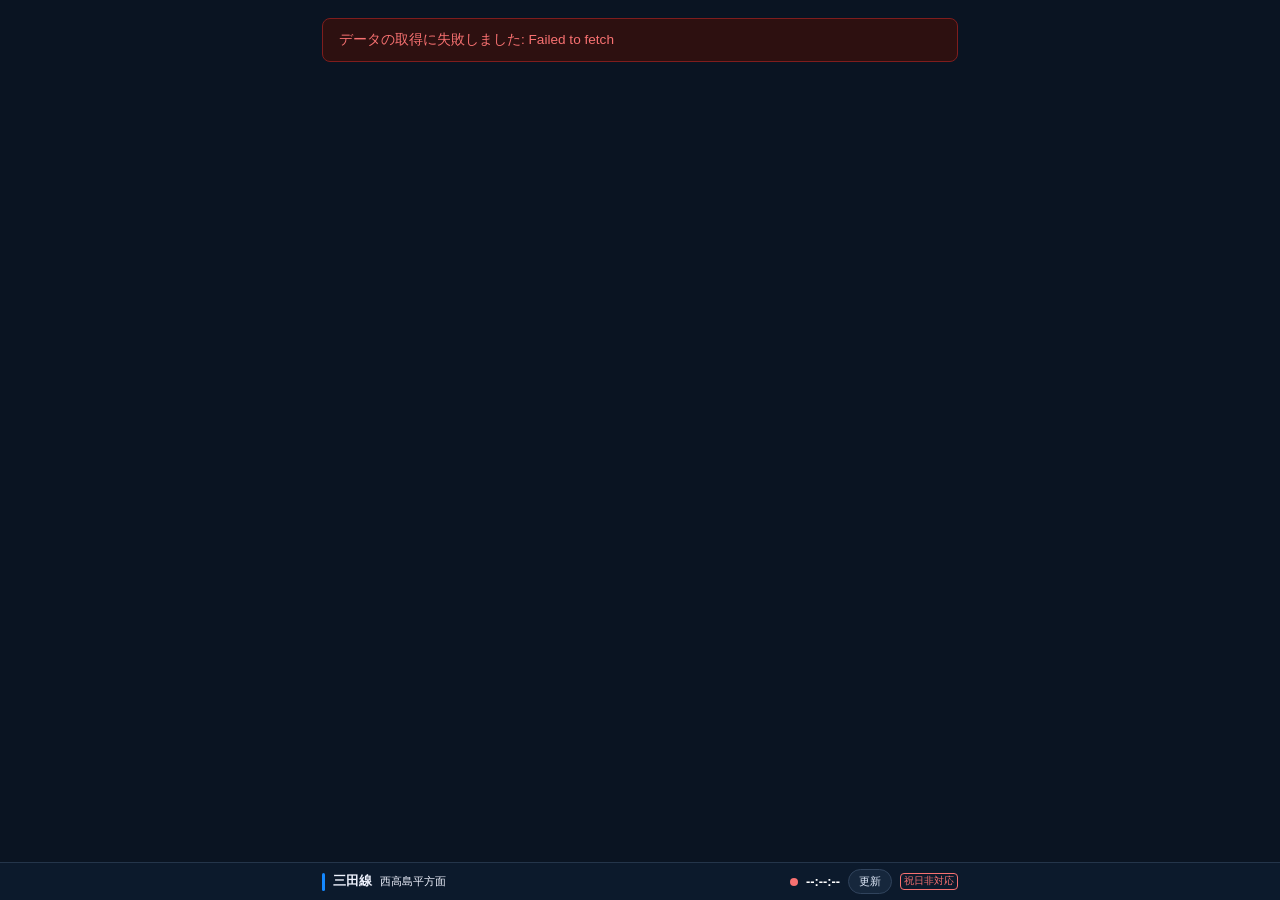
<file: index3.html>
<!DOCTYPE html>
<html lang="ja">
<head>
  <meta charset="UTF-8">
  <meta name="viewport" content="width=device-width, initial-scale=1.0">
  <title>都営三田線 列車運行位置</title>
  <style>
    * { box-sizing: border-box; margin: 0; padding: 0; }

    body {
      font-family: -apple-system, BlinkMacSystemFont, "Hiragino Sans", "Meiryo", sans-serif;
      background: #0f1117;
      color: #e2e8f0;
      min-height: 100vh;
    }

    header {
      background: #1a1d27;
      border-top: 2px solid #0079C2;
      padding: 14px 24px;
      display: flex;
      align-items: center;
      justify-content: space-between;
      position: sticky;
      bottom: 0;
      z-index: 100;
    }

    .header-left { display: flex; align-items: center; gap: 12px; }

    .line-color-bar {
      width: 6px;
      height: 32px;
      background: #0079C2;
      border-radius: 3px;
    }

    header h1 {
      font-size: 0.8rem;
      font-weight: 400;
      color: #f0f4ff;
    }

    .status-bar {
      display: flex;
      align-items: center;
      gap: 12px;
      font-size: 0.8rem;
      color: #8892b0;
    }

    .holiday-warn {
      font-size: 0.75rem;
      color: #f87171;
      border: 1px solid #f87171;
      border-radius: 4px;
      padding: 1px 6px;
    }

    .status-dot {
      width: 8px;
      height: 8px;
      border-radius: 50%;
      background: #4ade80;
      animation: pulse 2s infinite;
    }

    .status-dot.loading { background: #facc15; animation: none; }
    .status-dot.error   { background: #f87171; animation: none; }

    @keyframes pulse {
      0%, 100% { opacity: 1; }
      50% { opacity: 0.4; }
    }

    .refresh-btn {
      background: #2d3148;
      border: 1px solid #3d4268;
      color: #a0aec0;
      padding: 6px 14px;
      border-radius: 6px;
      cursor: pointer;
      font-size: 0.8rem;
      transition: all 0.2s;
    }

    .refresh-btn:hover { background: #3d4268; color: #e2e8f0; }

    main {
      max-width: 600px;
      margin: 0 auto;
      padding: 20px 4px 20px;
    }

    .error-banner {
      background: #2d1010;
      border: 1px solid #7f1d1d;
      color: #f87171;
      border-radius: 8px;
      padding: 12px 16px;
      margin-bottom: 20px;
      font-size: 0.85rem;
    }

    /* === Route Diagram === */
    .diagram-wrapper {
      background: #1a1d27;
      border: 1px solid #2d3148;
      border-radius: 12px;
      padding: 20px 0;
      overflow: hidden;
    }

    /* Each station row */
    .station-row {
      display: grid;
      grid-template-columns: 130px 36px 1fr;
      align-items: center;
      min-height: 52px;
      position: relative;
    }


    .station-row.highlight {
      background: rgba(52, 211, 153, 0.08);
      border-top: 1px solid rgba(52, 211, 153, 0.3);
      border-bottom: 1px solid rgba(52, 211, 153, 0.3);
      border-radius: 6px;
    }

    .station-row.highlight .station-name {
      color: #6ee7b7;
      font-weight: 600;
    }

    .station-name {
      text-align: right;
      padding-right: 8px;
      font-size: 0.82rem;
      color: #c8d3f5;
      line-height: 1.2;
    }

    /* Center track column */
    .track-col {
      display: flex;
      flex-direction: column;
      align-items: center;
      position: relative;
      height: 100%;
    }

    .line-seg-top {
      width: 4px;
      background: #0079C2;
      flex: 1;
    }

    .station-dot {
      width: 14px;
      height: 14px;
      border-radius: 50%;
      background: #0079C2;
      border: 3px solid #1a1d27;
      outline: 2px solid #0079C2;
      z-index: 1;
      flex-shrink: 0;
    }

    .line-seg-bottom {
      width: 4px;
      background: #0079C2;
      flex: 1;
    }

    /* Train lanes */
    .lane {
      position: relative;
      height: 52px;
      display: flex;
      align-items: center;
    }

    /* Popup */
    .popup-overlay {
      position: fixed;
      inset: 0;
      z-index: 200;
      display: none;
    }

    .popup-overlay.active { display: block; }

    .popup {
      position: fixed;
      background: #1e2235;
      border: 1px solid #3d4268;
      border-radius: 10px;
      padding: 16px 18px;
      min-width: 220px;
      max-width: 300px;
      box-shadow: 0 8px 32px rgba(0,0,0,0.6);
      z-index: 201;
    }

    .popup-title {
      font-size: 1rem;
      font-weight: 700;
      color: #f0f4ff;
      margin-bottom: 4px;
    }

    .popup-type {
      font-size: 0.72rem;
      color: #8892b0;
      margin-bottom: 10px;
    }

    .popup-row {
      display: flex;
      justify-content: space-between;
      font-size: 0.78rem;
      padding: 4px 0;
      border-bottom: 1px solid #2d3148;
      color: #c8d3f5;
    }

    .popup-row:last-child { border-bottom: none; }

    .popup-row .label { color: #6b7280; }

    .popup-close {
      position: absolute;
      top: 10px;
      right: 12px;
      background: none;
      border: none;
      color: #6b7280;
      font-size: 1.1rem;
      cursor: pointer;
      line-height: 1;
    }

    .popup-close:hover { color: #e2e8f0; }
  </style>
  <link rel="stylesheet" href="train-ui.css?v=9">
</head>
<body>


<main>
  <div id="errorBanner" class="error-banner" style="display:none"></div>
  <div id="content"></div>
</main>

<header>
  <div class="header-left">
    <div class="line-color-bar"></div>
    <h1>三田線<small>西高島平方面</small></h1>
  </div>
  <div class="status-bar">
    <div class="status-dot" id="statusDot"></div>
    <time id="lastUpdated" class="last-updated" aria-label="最終更新時刻">--:--:--</time>
    <button class="refresh-btn" onclick="fetchTrains()">更新</button>
    <span class="holiday-warn" id="holidayWarn" style="display:none">祝日非対応</span>
  </div>
</header>



<!-- Popup -->
<div class="popup-overlay" id="popupOverlay" onclick="closePopup(event)">
  <div class="popup" id="popup" role="dialog" aria-modal="true" aria-labelledby="popupTitle">
    <button class="popup-close" aria-label="閉じる" onclick="closePopup()">✕</button>
    <div class="popup-title" id="popupTitle"></div>
    <div class="popup-type" id="popupType"></div>
    <div id="popupRows"></div>
  </div>
</div>

<script src="train-number-rules.js"></script>
<script src="train-ui.js?v=6"></script>
<script>
const API_URL = 'https://api-public.odpt.org/api/v4/odpt:Train?odpt:railway=odpt.Railway:Toei.Mita';
const REFRESH_INTERVAL = 30;

// 内幸町→蓮根（northbound＝西高島平方面）の順
const STATIONS = [
  { suffix: 'Uchisaiwaicho',        ja: '内幸町' },
  { suffix: 'Hibiya',               ja: '日比谷' },
  { suffix: 'Otemachi',             ja: '大手町' },
  { suffix: 'Jimbocho',             ja: '神保町' },
  { suffix: 'Suidobashi',           ja: '水道橋' },
  { suffix: 'Kasuga',               ja: '春日' },
  { suffix: 'Hakusan',              ja: '白山' },
  { suffix: 'Sengoku',              ja: '千石' },
  { suffix: 'Sugamo',               ja: '巣鴨' },
  { suffix: 'NishiSugamo',          ja: '西巣鴨' },
  { suffix: 'ShinItabashi',         ja: '新板橋' },
  { suffix: 'ItabashiKuyakushomae', ja: '板橋区役所前' },
  { suffix: 'ItabashiHoncho',       ja: '板橋本町' },
  { suffix: 'Motohasunuma',         ja: '本蓮沼' },
  { suffix: 'ShimuraSakaue',        ja: '志村坂上' },
  { suffix: 'ShimuraSanchome',      ja: '志村三丁目' },
  { suffix: 'Hasune',               ja: '蓮根' },
];

const HIGHLIGHT_STATIONS = new Set(['Suidobashi', 'Sugamo']);

const STATION_INDEX = {};
STATIONS.forEach((s, i) => { STATION_INDEX[s.suffix.toLowerCase()] = i; });

const EXTRA_STATION_NAMES = {
  'Meguro':               '目黒',
  'Fudoumae':             '不動前',
  'Musashikoyama':        '武蔵小山',
  'Nishikoyama':          '西小山',
  'Ookayama':             '大岡山',
  'Jiyugaoka':            '自由が丘',
  'Midorigaoka':          '緑が丘',
  'Kuhombutsu':           '九品仏',
  'YukigayaOtsuka':       '雪が谷大塚',
  'Hiyoshi':              '日吉',
  'Musashikosugi':        '武蔵小杉',
  'MusashiKosugi':        '武蔵小杉',
  'ShinMaruko':           '新丸子',
  'Tamagawa':             '多摩川',
  'Kamata':               '蒲田',
  'Ikegami':              '池上',
  'Togoshi':              '戸越',
  'Hatanodai':            '旗の台',
  'Mizonokuchi':          '溝の口',
  'Saginuma':             '鷺沼',
  'TamaPlaza':            'たまプラーザ',
  'Azamino':              'あざみ野',
  'ShinYurigaoka':        '新百合ヶ丘',
  'Nagayama':             '永山',
  'TamaCenter':           '多摩センター',
  'Karakida':             '唐木田',
  'ShirokaneTakanawa':    '白金高輪',
  'Shirokanedai':         '白金台',
  'Nishiya':              '西谷',
  'Motosumiyoshi':        '元住吉',
  'Kikuna':               '菊名',
  'ShinYokohama':         '新横浜',
  'Tsunashima':           '綱島',
  'Okurayama':            '大倉山',
  'Hiratsuka':            '平塚',
  'HonAtsugi':            '本厚木',
  'Isehara':              '伊勢原',
  'Hadano':               '秦野',
  'Shibusawa':            '渋沢',
  'ShinMatsuda':          '新松田',
  'Odawara':              '小田原',
  'Fujisawa':             '藤沢',
  'Chigasaki':            '茅ヶ崎',
  'Totsuka':              '戸塚',
  'Ofuna':                '大船',
  'Yokohama':             '横浜',
  'Kawasaki':             '川崎',
  'Ebina':                '海老名',
  'Yamato':               '大和',
  'Shonandai':            '湘南台',
  'Shibakoen':            '芝公園',
  'Mita':                 '三田',
  'Onarimon':             '御成門',
  'Uchisaiwaicho':        '内幸町',
  'NishiTakashimadaira':  '西高島平',
  'ShinTakashimadaira':   '新高島平',
  'Takashimadaira':       '高島平',
  'Nishidai':             '西台',
};

const TRAIN_TYPES = {
  'Toei.Local':          '各駅停車',
  'Toei.Express':        '急行',
  'Toei.LimitedExpress': '特急',
  'Toei.SemiExpress':    '準急',
  'Toei.AccessExpress':  'アクセス特急',
  'Toei.Rapid':          '快速',
  'Toei.RapidExpress':   '快速急行',
};

const DIRECTIONS = {
  'Outbound':  '下り（西高島平方面）',
  'Inbound':   '上り（大手町方面）',
  'Northbound':'下り（西高島平方面）',
  'Southbound':'上り（大手町方面）',
};

let countdownVal = REFRESH_INTERVAL;
let countdownTimer = null;
let currentTrains = [];
async function fetchHolidays() {
  const availability = await loadTrainFormations();
  if (!availability.holidaysAvailable) document.getElementById('holidayWarn').style.display = '';
}

function extractSuffix(uri) {
  if (!uri) return null;
  const id = uri.split(':').pop();
  const parts = id.split('.');
  return parts[parts.length - 1];
}

function extractTrainType(uri) {
  if (!uri) return null;
  const id = uri.split(':').pop();
  return TRAIN_TYPES[id] || id;
}

function extractDirection(uri) {
  if (!uri) return null;
  const last = uri.split(':').pop();
  return DIRECTIONS[last] || last;
}

function stationName(uri) {
  const suffix = extractSuffix(uri);
  if (!suffix) return null;
  const lower = suffix.toLowerCase();
  const found = STATIONS.find(s => s.suffix.toLowerCase() === lower);
  if (found) return found.ja;
  const extraKey = Object.keys(EXTRA_STATION_NAMES).find(k => k.toLowerCase() === lower);
  if (extraKey) return EXTRA_STATION_NAMES[extraKey];
  return suffix;
}

function delayInfo(sec) {
  if (!sec || sec <= 0) return { text: '定刻', cls: 'delay-0' };
  const min = Math.max(1, Math.round(sec / 60));
  if (min < 5) return { text: `+${min}`, cls: 'delay-small' };
  return { text: `+${min}`, cls: 'delay-large' };
}

function formatTime(isoStr) {
  if (!isoStr) return '';
  return new Date(isoStr).toLocaleTimeString('ja-JP', {
    timeZone: 'Asia/Tokyo', hour: '2-digit', minute: '2-digit', second: '2-digit'
  });
}

function trainPosition(t) {
  const fromSuffix = extractSuffix(t['odpt:fromStation']);
  const toSuffix   = extractSuffix(t['odpt:toStation']);

  const fromIdx = fromSuffix != null ? STATION_INDEX[fromSuffix.toLowerCase()] : undefined;
  const toIdx   = toSuffix   != null ? STATION_INDEX[toSuffix.toLowerCase()]   : undefined;

  if (toIdx !== undefined) {
    if (fromIdx !== undefined && Math.abs(toIdx - fromIdx) === 1) {
      return { stationIdx: Math.min(fromIdx, toIdx), isBetween: true };
    }
    return { stationIdx: toIdx, isBetween: false };
  }

  if (fromIdx !== undefined) {
    return { stationIdx: fromIdx, isBetween: false };
  }

  return null;
}

function getVisibleTrains(trains) {
  const result = [];
  for (const t of trains) {
    if (!(t['odpt:railDirection'] || '').endsWith('Northbound')) continue;
    const pos = trainPosition(t);
    if (pos === null) continue;
    result.push({ train: t, pos });
  }
  return result;
}

function openPopup(trainData, anchorEl) {
  trainUI.open(trainData, anchorEl);
}

function closePopup(event) {
  if (event && event.target !== document.getElementById('popupOverlay')) return;
  const overlay = document.getElementById('popupOverlay');
  overlay.classList.remove('active');
  const returnTarget = Array.from(document.querySelectorAll('.train-badge')).find(el => el.dataset.train === overlay.dataset.returnTrain);
  if (returnTarget) returnTarget.focus({ preventScroll: true });
}

function renderDiagram(trains) {
  const mitaTrains = trains.filter(t => {
    const railway = t['odpt:railway'] || '';
    return railway.includes('Toei.Mita');
  });

  const visible = getVisibleTrains(mitaTrains);

  const stationTrains = STATIONS.map(() => []);
  for (const entry of visible) {
    stationTrains[entry.pos.stationIdx].push(entry);
  }

  const maxLane = Math.max(1, ...stationTrains.map(entries => Math.max(
    entries.filter(e => e.pos.isBetween).length, entries.filter(e => !e.pos.isBetween).length)));
  let html = `<div class="diagram-wrapper" style="--lane-count:${maxLane};--diagram-width:${140 + maxLane * 158}px">`;

  for (let i = 0; i < STATIONS.length; i++) {
    const st = STATIONS[i];
    const isLast = i === STATIONS.length - 1;
    const rowTrains = stationTrains[i];
    const isHighlight = HIGHLIGHT_STATIONS.has(st.suffix);

    function renderBadges(entries) {
      return [false, true].map(between => {
        const group = entries.filter(entry => entry.pos.isBetween === between);
        if (!group.length) return '';
        return `<div class="train-group ${between ? 'between' : 'at-station'}">${group.map((entry, index) => trainUI.badge(entry.train, between, index)).join('')}</div>`;
      }).join('');
    }

    html += `
      <div class="station-row${isHighlight ? ' highlight' : ''}">
        <div class="station-name">${st.ja}</div>
        <div class="track-col">
          <div class="line-seg-top" style="${i === 0 ? 'background:transparent' : ''}"></div>
          <div class="station-dot"></div>
          <div class="line-seg-bottom" style="${isLast ? 'background:transparent' : ''}"></div>
        </div>
        <div class="lane">
          ${renderBadges(rowTrains)}
        </div>
      </div>
    `;
  }

  html += '</div>';
  return html;
}

function showTrainPopup(trainNumber, el, event) {
  const t = currentTrains.find(tr => tr['odpt:trainNumber'] === trainNumber);
  if (!t) return;
  openPopup(t, el);
  if (event) event.stopPropagation();
}

function setStatus(state, text) {
  const dot = document.getElementById('statusDot');
  dot.className = 'status-dot' + (state !== 'ok' ? ` ${state}` : '');
  if (state === 'ok') {
    const now = new Date();
    const updated = document.getElementById('lastUpdated');
    updated.dateTime = now.toISOString();
    updated.textContent = now.toLocaleTimeString('ja-JP', { timeZone: 'Asia/Tokyo', hour: '2-digit', minute: '2-digit', second: '2-digit' });
    updated.title = '最終取得成功時刻（日本時間）';
  }
}

function startCountdown() {
  countdownVal = REFRESH_INTERVAL;
  clearInterval(countdownTimer);
  countdownTimer = setInterval(() => {
    countdownVal--;
    if (countdownVal <= 0) {
      clearInterval(countdownTimer);
      fetchTrains();
    }
  }, 1000);
}

async function fetchTrains() {
  setStatus('loading', '');
  clearInterval(countdownTimer);

  try {
    const res = await fetch(API_URL);
    if (!res.ok) throw new Error(`HTTP ${res.status}`);
    const data = await res.json();

    currentTrains = data;

    document.getElementById('errorBanner').style.display = 'none';
    document.getElementById('content').innerHTML = renderDiagram(data);

    setStatus('ok', '');
    startCountdown();
  } catch (err) {
    setStatus('error', '');
    const banner = document.getElementById('errorBanner');
    banner.style.display = 'block';
    banner.textContent = `データの取得に失敗しました: ${err.message}`;
    startCountdown();
  }
}

fetchHolidays().then(() => fetchTrains());
</script>
</body>
</html>
</file>
<file: train-ui.css>
body { background: #0a1422; color: #e8eef8; }
main { max-width: 660px; padding: 18px 12px 32px; }
header { top: 0; bottom: auto; border-top: 0; border-bottom: 1px solid #24354a; background: #0d1b2dee; backdrop-filter: blur(16px); padding: 18px max(16px, calc((100vw - 636px)/2)); gap: 12px; }
header h1 { font-size: 1.15rem; font-weight: 700; letter-spacing: .04em; }
header h1 small { font-size: .68rem; margin-top: 4px; font-weight: 400; }
.line-color-bar { background: #1488ff; width: 5px; height: 36px; }
.status-bar { gap: 10px; flex-wrap: wrap; justify-content: flex-end; }
.refresh-btn { background: #16273c; border-color: #30435c; border-radius: 24px; color: #e0eafa; padding: 8px 14px; }
.diagram-wrapper { background: linear-gradient(140deg,#101f32,#0b1727); border-color: #22344b; border-radius: 18px; padding: 20px 0; overflow-x: auto; }
.station-row { grid-template-columns: 108px 32px 1fr; min-height: 64px; min-width: var(--diagram-width, 310px); }
.station-name { font-size: .82rem; font-weight: 600; color: #e3ebf8; padding-right: 10px; }
.station-row.highlight { background: rgba(52,211,153,.10); border: 0; box-shadow: inset 3px 0 #34d399, inset 0 1px #34d39944, inset 0 -1px #34d39944; }
.station-row.highlight .station-name { color: #6ee7b7; font-weight: 700; }
.station-row.highlight .station-dot { background: #34d399; outline-color: #34d399; }
.station-dot { background: #1688ff; border: 3px solid #ddecff; outline: 3px solid #1688ff; width: 12px; height: 12px; }
.line-seg-top,.line-seg-bottom { background: #1688ff; width: 4px; }
.lane { height: 64px; }
.train-badge,.train-badge.car-6,.train-badge.car-8,.train-badge.car-unknown { position: absolute; top: 50%; display: inline-flex; align-items: center; gap: 7px; width: 152px; height: 32px; padding: 0 4px; border: 0; background: transparent; border-radius: 6px; font: inherit; font-size: .7rem; font-weight: 600; text-align: left; color: #e4edf9; }
.train-badge.at-station { transform: translateY(-50%); }
.train-badge.between { transform: translateY(calc(-50% + 32px)); }
.train-badge:hover { background: #ffffff08; }
.train-badge.at-station:hover { transform: translateY(-50%); }
.train-badge.between:hover { transform: translateY(calc(-50% + 32px)); }
.train-badge:focus-visible { outline: 2px solid #fff; outline-offset: 2px; }
.train-shape { display: inline-flex; align-items: center; flex-shrink: 0; color: #0079c2; height: 20px; }
.train-icon { display: block; flex-shrink: 0; }
.car-8 .train-shape { color: #0079c2; }
.train-badge .destination { position: absolute; left: 4px; bottom: calc(50% + 12px); color: #93a6bc; font-size: .6rem; font-weight: 400; line-height: 12px; white-space: nowrap; }
.train-badge .delay-value { margin-left: -3px; font-size: .78rem; }
.train-badge.delay-small,.train-badge.delay-small .train-shape,.detail-delay.delay-small,.detail-train.delay-small .train-shape { color: #ffda42; background: transparent; }
.train-badge.delay-large,.train-badge.delay-large .train-shape,.detail-delay.delay-large,.detail-train.delay-large .train-shape { color: #ff5c6d; background: transparent; }
.train-unknown { width: 47px; height: 12px; border: 1px dashed #92a3b7; border-radius: 3px; color: #aebdd0; font-size: 10px; line-height: 10px; text-align: center; }
.popup-overlay { background: #02071299; backdrop-filter: blur(4px); }
.popup { background: linear-gradient(140deg,#1c2c43,#101d30); border: 1px solid #40526b; border-radius: 22px; padding: 28px; width: 360px; min-width: 0; max-width: calc(100vw - 24px); box-shadow: 0 24px 80px #0009; }
.popup-title { color: #aebed4; font-size: .8rem; font-weight: 400; margin-bottom: 14px; }
.popup-type:empty { display: none; }
.popup-close { top: 13px; right: 14px; width: 32px; height: 32px; color: #b8c8df; border-radius: 50%; font-size: 1.05rem; }
.popup-close:hover,.popup-close:focus-visible { background: #ffffff12; color: white; }
.detail-heading { display: flex; align-items: center; justify-content: space-between; gap: 12px; }
.detail-heading h2 { font-size: .95rem; font-weight: 500; color: #a8b9ce; letter-spacing: .02em; }
.detail-delay { font-size: 1.3rem; font-weight: 700; white-space: nowrap; }
.detail-delay.delay-0 { font-size: .75rem; color: #8fa6bd; }
.detail-train { padding: 12px 0 28px; }
.position-caption { font-size: .65rem; letter-spacing: .12em; color: #91a6bf; margin-bottom: 9px; }
.detail-position { display: flex; gap: 12px; align-items: center; font-size: 1rem; font-weight: 600; padding-bottom: 24px; }
.position-arrow { color: #429eff; }
.stopped-label { color: #8fa6bd; font-size: .72rem; font-weight: 400; }
.detail-footer { display: flex; justify-content: space-between; flex-wrap: wrap; gap: 8px; border-top: 1px solid #35465f; padding-top: 16px; font-size: .6rem; color: #9bafc8; }
@media(max-width:600px) { .popup { left: 8px !important; right: 8px; top: auto !important; bottom: 8px; width: auto; max-width: none; padding: 30px 24px max(24px,env(safe-area-inset-bottom)); border-radius: 24px; } .popup::before { content: ''; position: absolute; top: 10px; left: calc(50% - 20px); width: 40px; height: 4px; background: #7487a2; border-radius: 4px; } header h1 { font-size: 1rem; } }
@media(prefers-reduced-motion:reduce) { * { animation: none !important; transition: none !important; } }
.train-badge { z-index: 10; cursor: pointer; scroll-margin-top: 110px; }

/* Delay uses the whole body so it cannot be confused with the blue service color. */
.delay-small .train-body,.delay-large .train-body { fill: currentColor; }
.delay-small .train-windows,.delay-large .train-windows { fill: #0b1a2b; }

/* Pack each group by its visible contents, including delay, with a small fixed gap. */
.station-row { min-width: 0; }
.train-group { position: absolute; top: 50%; left: 0; display: flex; align-items: center; gap: 8px; width: max-content; }
.train-group.at-station { transform: translateY(-50%); }
.train-group.between { transform: translateY(calc(-50% + 32px)); }
.train-group .train-badge { position: relative; top: auto; left: auto; width: auto; height: 32px; padding: 0 2px; gap: 3px; flex: 0 0 auto; }
.train-group .train-badge.at-station,.train-group .train-badge.between,
.train-group .train-badge.at-station:hover,.train-group .train-badge.between:hover { transform: none; }
.train-badge .delay-value { position: static; font-size: .9rem; font-weight: 800; line-height: 1; margin: 0; }
.train-badge .destination { left: 2px; max-width: 100%; overflow: hidden; text-overflow: ellipsis; }
@media (max-width: 600px) {
  .station-row { grid-template-columns: 82px 24px 1fr; }
  .station-name { font-size: .78rem; padding-right: 8px; }
}
@media (max-width: 350px) {
  .train-group { gap: 6px; }
  .train-badge.car-6 .train-icon { width: 32px; }
  .train-badge.car-8 .train-icon { width: 64px; }
}

/* Compact controls stay at the bottom; reserve space for the final station. */
main { padding-bottom: calc(64px + env(safe-area-inset-bottom)); }
header { position: fixed; top: auto; bottom: 0; left: 0; right: 0; min-height: 38px; padding: 6px max(12px, calc((100vw - 636px)/2)); padding-bottom: calc(6px + env(safe-area-inset-bottom)); border-top: 1px solid #24354a; border-bottom: 0; gap: 8px; }
.header-left { gap: 8px; }
.line-color-bar { height: 18px; width: 3px; }
header h1 { display: flex; align-items: baseline; gap: 8px; font-size: .8rem; font-weight: 600; letter-spacing: 0; white-space: nowrap; }
header h1 small { display: inline; font-size: .68rem; margin: 0; }
.status-bar { flex-wrap: nowrap; gap: 8px; }
.refresh-btn { padding: 4px 10px; font-size: .7rem; }
.holiday-warn { font-size: .6rem; padding: 1px 3px; }
.train-badge { scroll-margin-top: 12px; scroll-margin-bottom: 64px; }

header .last-updated { font-size: .8rem; font-weight: 600; color: #fff; font-variant-numeric: tabular-nums; letter-spacing: 0; }
@media (max-width: 350px) { header h1 { gap: 5px; } .header-left { gap: 5px; } }
</file>
